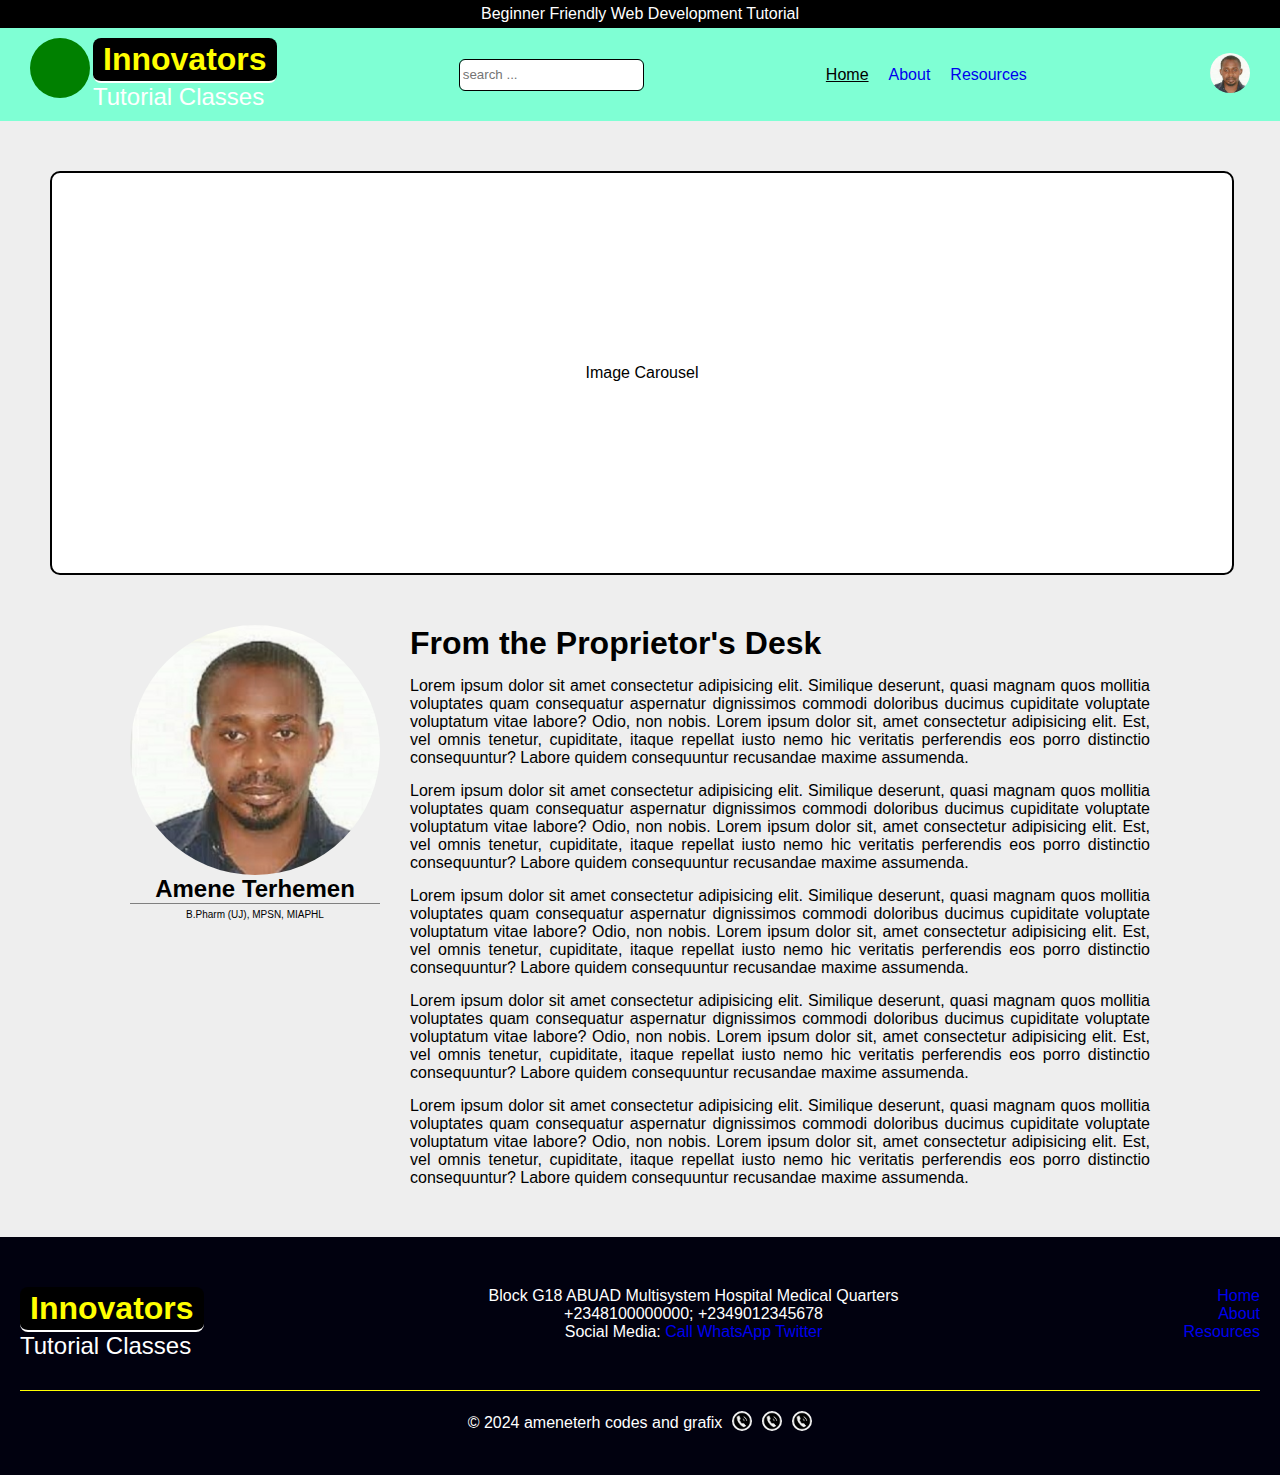
<file: index.html>
<!DOCTYPE html>
<html lang="en">
  <head>
    <meta charset="UTF-8" />
    <meta name="viewport" content="width=device-width, initial-scale=1.0" />
    <link rel="stylesheet" type="text/css" href="/styles/index.css" />
    <title>Tutorial Three | HOME</title>
  </head>
  <body>
    <!-- header content -->
    <header>
      <div class="top-header">Beginner Friendly Web Development Tutorial</div>
      <div class="bottom-header">
        <div id="bh-one">
          <div id="bh-one-left"></div>
          <div id="bh-one-right">
            <h1>Innovators</h1>
            <p>Tutorial Classes</p>
          </div>
        </div>
        <form id="bh-two">
          <input type="text" placeholder="search ..." id="search" />
        </form>
        <div id="bh-three">
          <ul>
            <li><a href="index.html" class="active">Home</a></li>
            <li><a href="about.html">About</a></li>
            <li><a href="resources.html">Resources</a></li>
          </ul>
        </div>
        <div id="bh-four">
          <img id="bh-image" src="/images/ameneindex.jpg" alt="user photo" />
        </div>
      </div>
    </header>

    <!-- main page content -->
    <main>
      <div class="hero">Image Carousel</div>

      <div class="landing-content">
        <div class="landing-left">
          <img
            src="./images/ameneindex.jpg"
            alt="principal"
            class="prin-image"
          />
          <h2>Amene Terhemen</h2>
          <p>B.Pharm (UJ), MPSN, MIAPHL</p>
        </div>

        <div class="landing-right">
          <h1>From the Proprietor's Desk</h1>
          <p>
            Lorem ipsum dolor sit amet consectetur adipisicing elit. Similique
            deserunt, quasi magnam quos mollitia voluptates quam consequatur
            aspernatur dignissimos commodi doloribus ducimus cupiditate
            voluptate voluptatum vitae labore? Odio, non nobis. Lorem ipsum
            dolor sit, amet consectetur adipisicing elit. Est, vel omnis
            tenetur, cupiditate, itaque repellat iusto nemo hic veritatis
            perferendis eos porro distinctio consequuntur? Labore quidem
            consequuntur recusandae maxime assumenda.
          </p>
          <p>
            Lorem ipsum dolor sit amet consectetur adipisicing elit. Similique
            deserunt, quasi magnam quos mollitia voluptates quam consequatur
            aspernatur dignissimos commodi doloribus ducimus cupiditate
            voluptate voluptatum vitae labore? Odio, non nobis. Lorem ipsum
            dolor sit, amet consectetur adipisicing elit. Est, vel omnis
            tenetur, cupiditate, itaque repellat iusto nemo hic veritatis
            perferendis eos porro distinctio consequuntur? Labore quidem
            consequuntur recusandae maxime assumenda.
          </p>
          <p>
            Lorem ipsum dolor sit amet consectetur adipisicing elit. Similique
            deserunt, quasi magnam quos mollitia voluptates quam consequatur
            aspernatur dignissimos commodi doloribus ducimus cupiditate
            voluptate voluptatum vitae labore? Odio, non nobis. Lorem ipsum
            dolor sit, amet consectetur adipisicing elit. Est, vel omnis
            tenetur, cupiditate, itaque repellat iusto nemo hic veritatis
            perferendis eos porro distinctio consequuntur? Labore quidem
            consequuntur recusandae maxime assumenda.
          </p>
          <p>
            Lorem ipsum dolor sit amet consectetur adipisicing elit. Similique
            deserunt, quasi magnam quos mollitia voluptates quam consequatur
            aspernatur dignissimos commodi doloribus ducimus cupiditate
            voluptate voluptatum vitae labore? Odio, non nobis. Lorem ipsum
            dolor sit, amet consectetur adipisicing elit. Est, vel omnis
            tenetur, cupiditate, itaque repellat iusto nemo hic veritatis
            perferendis eos porro distinctio consequuntur? Labore quidem
            consequuntur recusandae maxime assumenda.
          </p>
          <p>
            Lorem ipsum dolor sit amet consectetur adipisicing elit. Similique
            deserunt, quasi magnam quos mollitia voluptates quam consequatur
            aspernatur dignissimos commodi doloribus ducimus cupiditate
            voluptate voluptatum vitae labore? Odio, non nobis. Lorem ipsum
            dolor sit, amet consectetur adipisicing elit. Est, vel omnis
            tenetur, cupiditate, itaque repellat iusto nemo hic veritatis
            perferendis eos porro distinctio consequuntur? Labore quidem
            consequuntur recusandae maxime assumenda.
          </p>
        </div>
      </div>
    </main>

    <!-- footer content -->
    <footer>
      <div class="footer-top">
        <div id="top-left">
          <div id="bh-one-right">
            <h1>Innovators</h1>
            <p>Tutorial Classes</p>
          </div>
        </div>
        <div id="top-middle">
          <p>Block G18 ABUAD Multisystem Hospital Medical Quarters</p>
          <p>+2348100000000; +2349012345678</p>
          <p>
            Social Media: <a href="#">Call</a> <a href="#">WhatsApp</a>
            <a href="#">Twitter</a>
          </p>
        </div>
        <div id="top-right">
          <ul>
            <li><a href="index.html">Home</a></li>
            <li><a href="about.html">About</a></li>
            <li><a href="resources.html">Resources</a></li>
          </ul>
        </div>
      </div>
      <div class="footer-bottom">
        <p>&copy; 2024 ameneterh codes and grafix</p>
        <a href="#">
          <img src="./images/call-icon.png" alt="call" class="footer-icon" />
        </a>
        <a href="#">
          <img src="./images/call-icon.png" alt="call" class="footer-icon" />
        </a>
        <a href="#">
          <img src="./images/call-icon.png" alt="call" class="footer-icon" />
        </a>
      </div>
    </footer>
  </body>
</html>
</file>
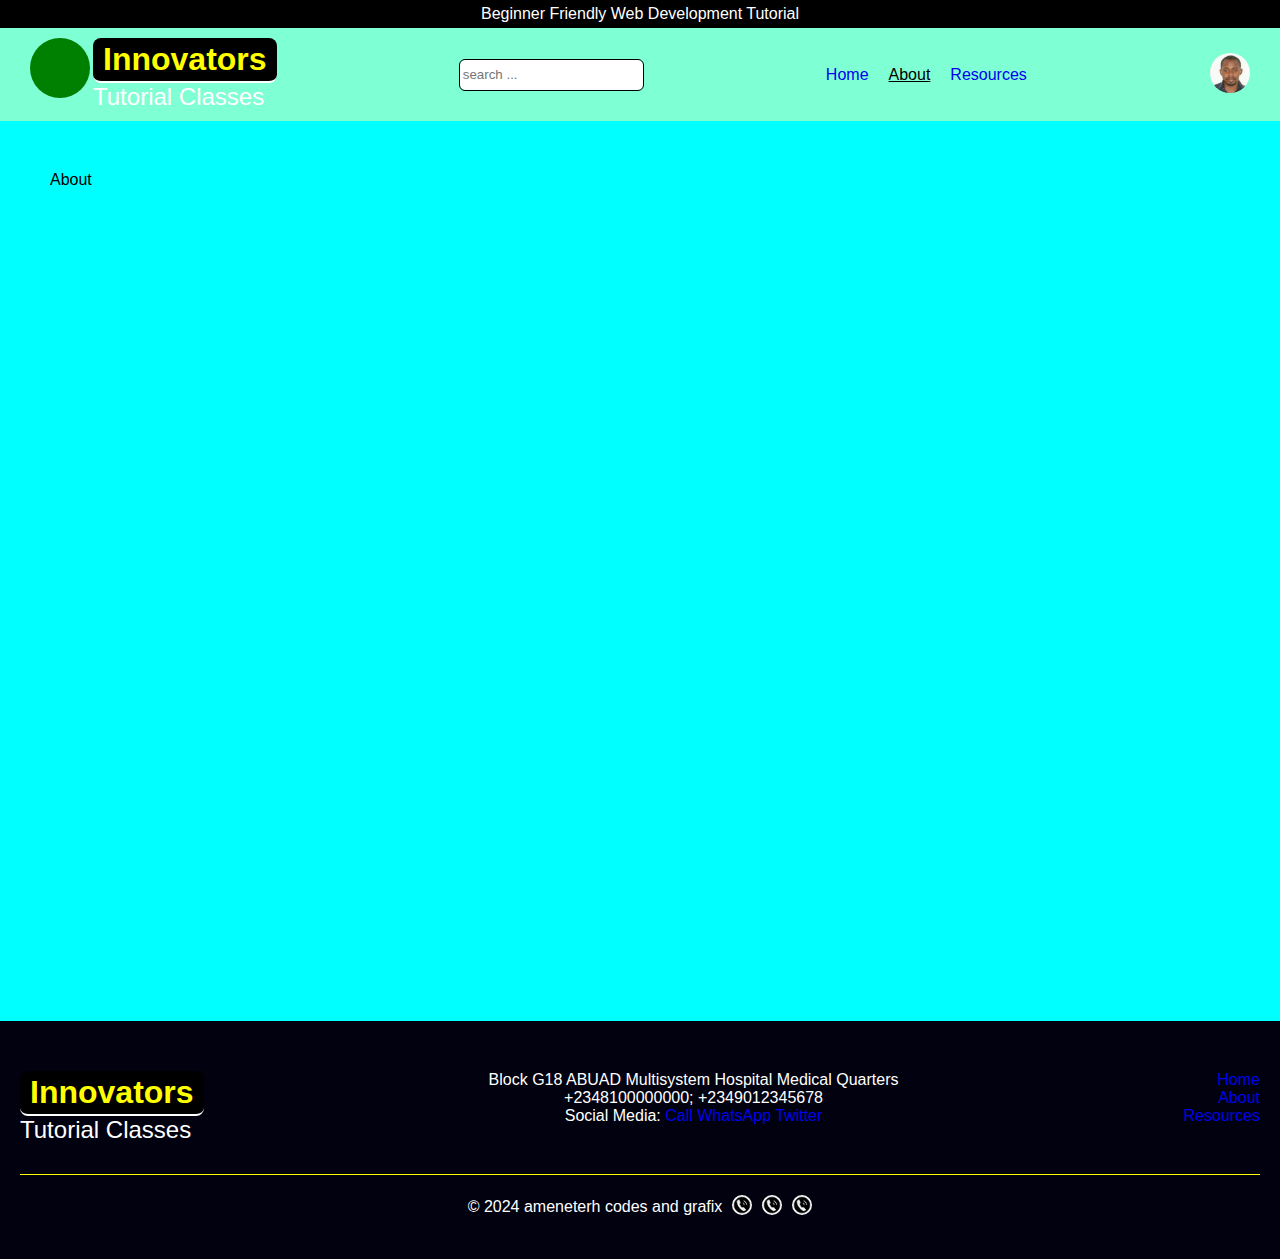
<file: about.html>
<!DOCTYPE html>
<html lang="en">
  <head>
    <meta charset="UTF-8" />
    <meta name="viewport" content="width=device-width, initial-scale=1.0" />
    <link rel="stylesheet" type="text/css" href="/styles/index.css" />
    <link rel="stylesheet" type="text/css" href="/styles/about.css" />
    <title>Tutorial Three | ABOUT</title>
  </head>
  <body>
    <!-- header content -->
    <header>
      <div class="top-header">Beginner Friendly Web Development Tutorial</div>
      <div class="bottom-header">
        <div id="bh-one">
          <div id="bh-one-left"></div>
          <div id="bh-one-right">
            <h1>Innovators</h1>
            <p>Tutorial Classes</p>
          </div>
        </div>
        <form id="bh-two">
          <input type="text" placeholder="search ..." id="search" />
        </form>
        <div id="bh-three">
          <ul>
            <li><a href="index.html">Home</a></li>
            <li><a href="about.html" class="active">About</a></li>
            <li><a href="resources.html">Resources</a></li>
          </ul>
        </div>
        <div id="bh-four">
          <img id="bh-image" src="/images/ameneindex.jpg" alt="user photo" />
        </div>
      </div>
    </header>

    <!-- main page content -->
    <main id="about-main">About</main>

    <!-- footer content -->
    <footer>
      <div class="footer-top">
        <div id="top-left">
          <div id="bh-one-right">
            <h1>Innovators</h1>
            <p>Tutorial Classes</p>
          </div>
        </div>
        <div id="top-middle">
          <p>Block G18 ABUAD Multisystem Hospital Medical Quarters</p>
          <p>+2348100000000; +2349012345678</p>
          <p>
            Social Media: <a href="#">Call</a> <a href="#">WhatsApp</a>
            <a href="#">Twitter</a>
          </p>
        </div>
        <div id="top-right">
          <ul>
            <li><a href="index.html">Home</a></li>
            <li><a href="about.html">About</a></li>
            <li><a href="resources.html">Resources</a></li>
          </ul>
        </div>
      </div>
      <div class="footer-bottom">
        <p>&copy; 2024 ameneterh codes and grafix</p>
        <a href="#">
          <img src="./images/call-icon.png" alt="call" class="footer-icon" />
        </a>
        <a href="#">
          <img src="./images/call-icon.png" alt="call" class="footer-icon" />
        </a>
        <a href="#">
          <img src="./images/call-icon.png" alt="call" class="footer-icon" />
        </a>
      </div>
    </footer>
  </body>
</html>
</file>
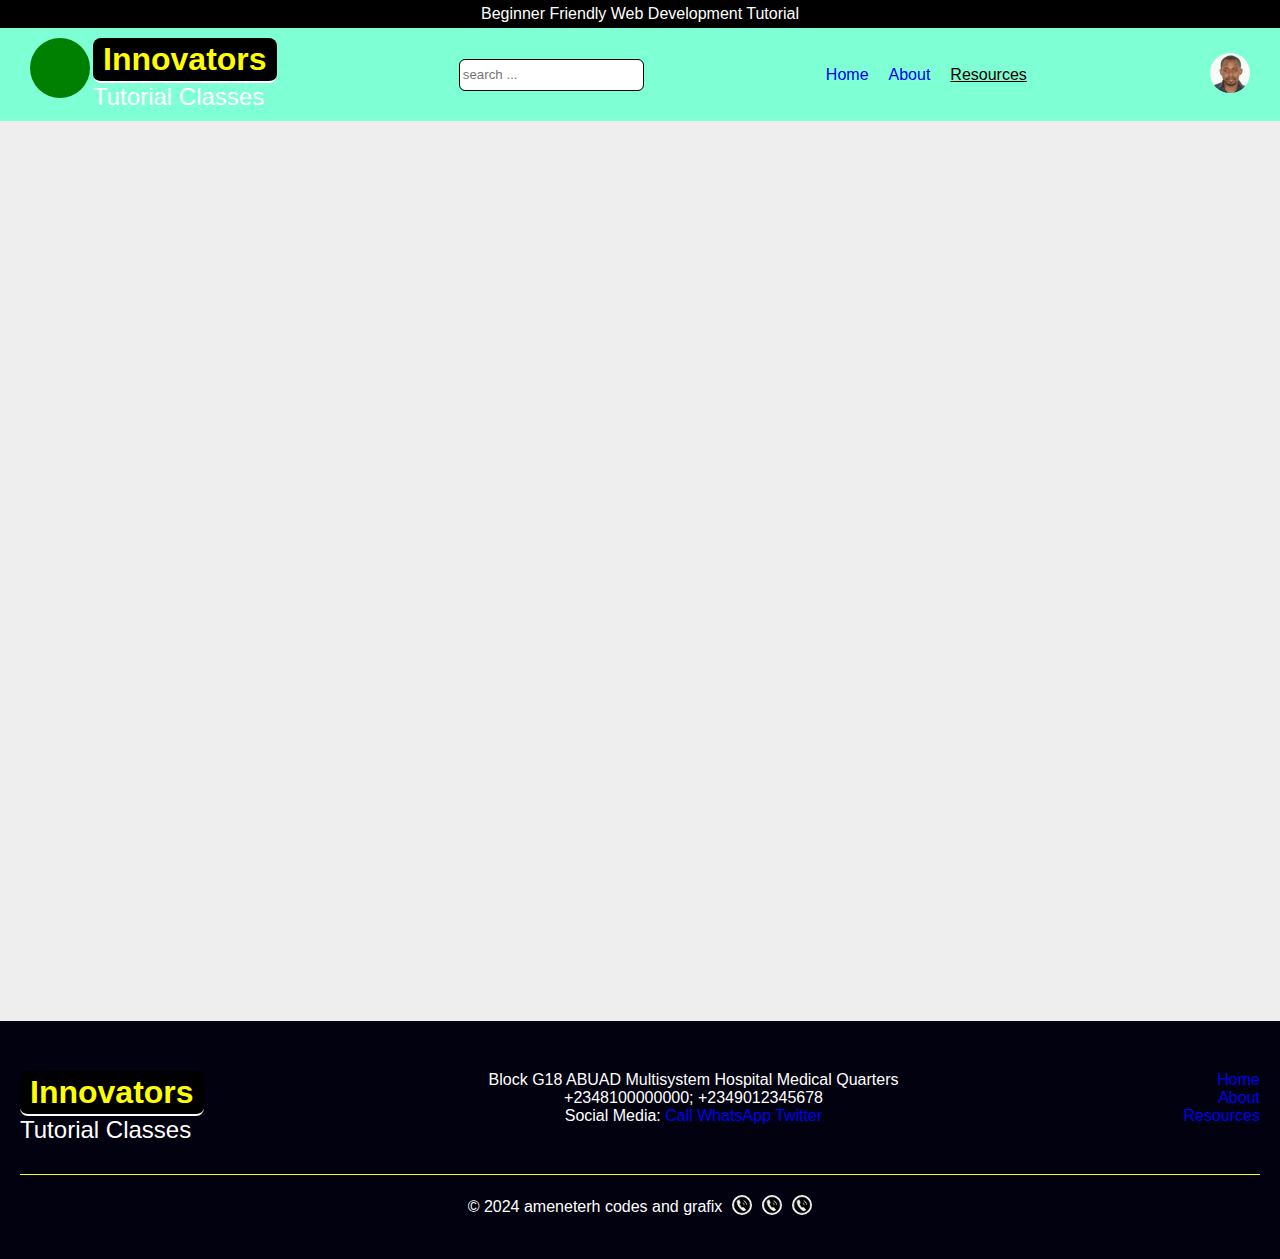
<file: resources.html>
<!DOCTYPE html>
<html lang="en">
  <head>
    <meta charset="UTF-8" />
    <meta name="viewport" content="width=device-width, initial-scale=1.0" />
    <link rel="stylesheet" type="text/css" href="/styles/index.css" />
    <link rel="stylesheet" type="text/css" href="/styles/resources.css" />
    <title>Tutorial Three | RESOURCES</title>
  </head>
  <body>
    <!-- header content -->
    <header>
      <div class="top-header">Beginner Friendly Web Development Tutorial</div>
      <div class="bottom-header">
        <div id="bh-one">
          <div id="bh-one-left"></div>
          <div id="bh-one-right">
            <h1>Innovators</h1>
            <p>Tutorial Classes</p>
          </div>
        </div>
        <form id="bh-two">
          <input type="text" placeholder="search ..." id="search" />
        </form>
        <div id="bh-three">
          <ul>
            <li><a href="index.html">Home</a></li>
            <li><a href="about.html">About</a></li>
            <li><a href="resources.html" class="active">Resources</a></li>
          </ul>
        </div>
        <div id="bh-four">
          <img id="bh-image" src="/images/ameneindex.jpg" alt="user photo" />
        </div>
      </div>
    </header>

    <!-- main page content -->
    <main class="resources-main">
      <div>
        <iframe
          width="400"
          height="280"
          src="https://www.youtube.com/embed/QHOsqJ_tbag"
          title="funnybros why?   #funnybros #funny #trending"
          frameborder="0"
          allow="accelerometer; autoplay; clipboard-write; encrypted-media; gyroscope; picture-in-picture; web-share"
          allowfullscreen
        ></iframe>
      </div>

      <div>
        <iframe
          width="400"
          height="280"
          src="https://www.youtube.com/embed/9pVdKc27CeE"
          title="Sabinus meets the lawyer representing Peter obi in court"
          frameborder="0"
          allow="accelerometer; autoplay; clipboard-write; encrypted-media; gyroscope; picture-in-picture; web-share"
          allowfullscreen
        ></iframe>
      </div>

      <div>
        <iframe
          width="400"
          height="280"
          src="https://www.youtube.com/embed/hy0jBLl_Aq8"
          title="Barrister Titus and Francis Odega"
          frameborder="0"
          allow="accelerometer; autoplay; clipboard-write; encrypted-media; gyroscope; picture-in-picture; web-share"
          allowfullscreen
        ></iframe>
      </div>

      <div>
        <iframe
          width="400"
          height="280"
          src="https://www.youtube.com/embed/hy0jBLl_Aq8"
          title="Barrister Titus and Francis Odega"
          frameborder="0"
          allow="accelerometer; autoplay; clipboard-write; encrypted-media; gyroscope; picture-in-picture; web-share"
          allowfullscreen
        ></iframe>
      </div>
    </main>

    <!-- footer content -->
    <footer>
      <div class="footer-top">
        <div id="top-left">
          <div id="bh-one-right">
            <h1>Innovators</h1>
            <p>Tutorial Classes</p>
          </div>
        </div>
        <div id="top-middle">
          <p>Block G18 ABUAD Multisystem Hospital Medical Quarters</p>
          <p>+2348100000000; +2349012345678</p>
          <p>
            Social Media: <a href="#">Call</a> <a href="#">WhatsApp</a>
            <a href="#">Twitter</a>
          </p>
        </div>
        <div id="top-right">
          <ul>
            <li><a href="index.html">Home</a></li>
            <li><a href="about.html">About</a></li>
            <li><a href="resources.html">Resources</a></li>
          </ul>
        </div>
      </div>
      <div class="footer-bottom">
        <p>&copy; 2024 ameneterh codes and grafix</p>
        <a href="#">
          <img src="./images/call-icon.png" alt="call" class="footer-icon" />
        </a>
        <a href="#">
          <img src="./images/call-icon.png" alt="call" class="footer-icon" />
        </a>
        <a href="#">
          <img src="./images/call-icon.png" alt="call" class="footer-icon" />
        </a>
      </div>
    </footer>
  </body>
</html>
</file>
<file: styles/index.css>
* {
  padding: 0;
  margin: 0;
}

body {
  font-family: "Trebuchet MS", "Lucida Sans Unicode", "Lucida Grande",
    "Lucida Sans", Arial, sans-serif;
}

.top-header {
  width: 100%;
  text-align: center;
  background-color: black;
  color: white;
  padding: 5px;
  box-sizing: border-box;
}

.bottom-header {
  width: 100%;
  box-sizing: border-box;
  display: flex;
  align-items: center;
  justify-content: space-between;
  padding: 10px 30px;
  background-color: aquamarine;
}

#bh-one {
  display: flex;
  gap: 3px;
}

#bh-one-left {
  width: 60px;
  height: 60px;
  background-color: green;
  border-radius: 100%;
}

#bh-one-right h1 {
  padding: 3px 10px;
  background-color: black;
  color: yellow;
  border-radius: 8px;
  border-bottom: 2px solid white;
}

#bh-one-right p {
  font-size: 24px;
  color: white;
}

#search {
  height: 24px;
  border-radius: 5px;
  outline: 1px solid black;
  border: none;
  padding: 3px;
}

#bh-three ul {
  list-style-type: none;
  display: flex;
  gap: 20px;
}

a {
  text-decoration: none;
}

a:hover {
  text-decoration: underline;
  color: coral;
}

#bh-image {
  width: 40px;
  height: 40px;
  border-radius: 100%;
}

main {
  width: 100%;
  min-height: 100vh;
  background-color: rgb(238, 238, 238);
  padding: 50px;
  box-sizing: border-box;
}

.hero {
  width: 100%;
  height: 400px;
  background-color: white;
  border: 2px solid black;
  border-radius: 10px;
  display: flex;
  justify-content: center;
  align-items: center;
}

.landing-content {
  width: 100%;
  min-height: 200px;
  margin-top: 50px;
  padding: 0 80px;
  box-sizing: border-box;
  display: flex;
  gap: 30px;
}

.landing-left {
  display: flex;
  flex-direction: column;
  align-items: center;
}

.landing-left p {
  padding-top: 5px;
  width: 100%;
  text-align: center;
  border-top: 1px solid gray;
  font-size: 10px;
}

.prin-image {
  width: 250px;
  height: 250px;
  border-radius: 100%;
}

.landing-right {
  display: flex;
  flex-direction: column;
  gap: 15px;
  text-align: justify;
}

footer {
  background-color: rgb(1, 1, 15);
  padding: 20px;
}

.footer-top {
  color: white;
  display: flex;
  justify-content: space-between;
  padding: 30px 0;
}

#top-middle {
  text-align: center;
}

#top-right {
  text-align: right;
}

#top-right ul {
  list-style-type: none;
}

.footer-bottom {
  width: 100%;
  display: flex;
  align-items: center;
  justify-content: center;
  gap: 10px;
  padding: 20px 0;
  border-top: 1px solid yellow;
  color: white;
}

.footer-icon {
  width: 20px;
  height: 20px;
  border-radius: 100%;
}

.footer-icon:hover {
  scale: 125%;
}

.active {
  color: black;
  text-decoration: underline;
}
</file>
<file: styles/about.css>
#about-main {
  min-height: screen;
  width: 100%;
  background-color: aqua;
}
</file>
<file: styles/resources.css>
.resources-main {
  display: flex;
  gap: 30px;
  flex-wrap: wrap;
}
</file>
